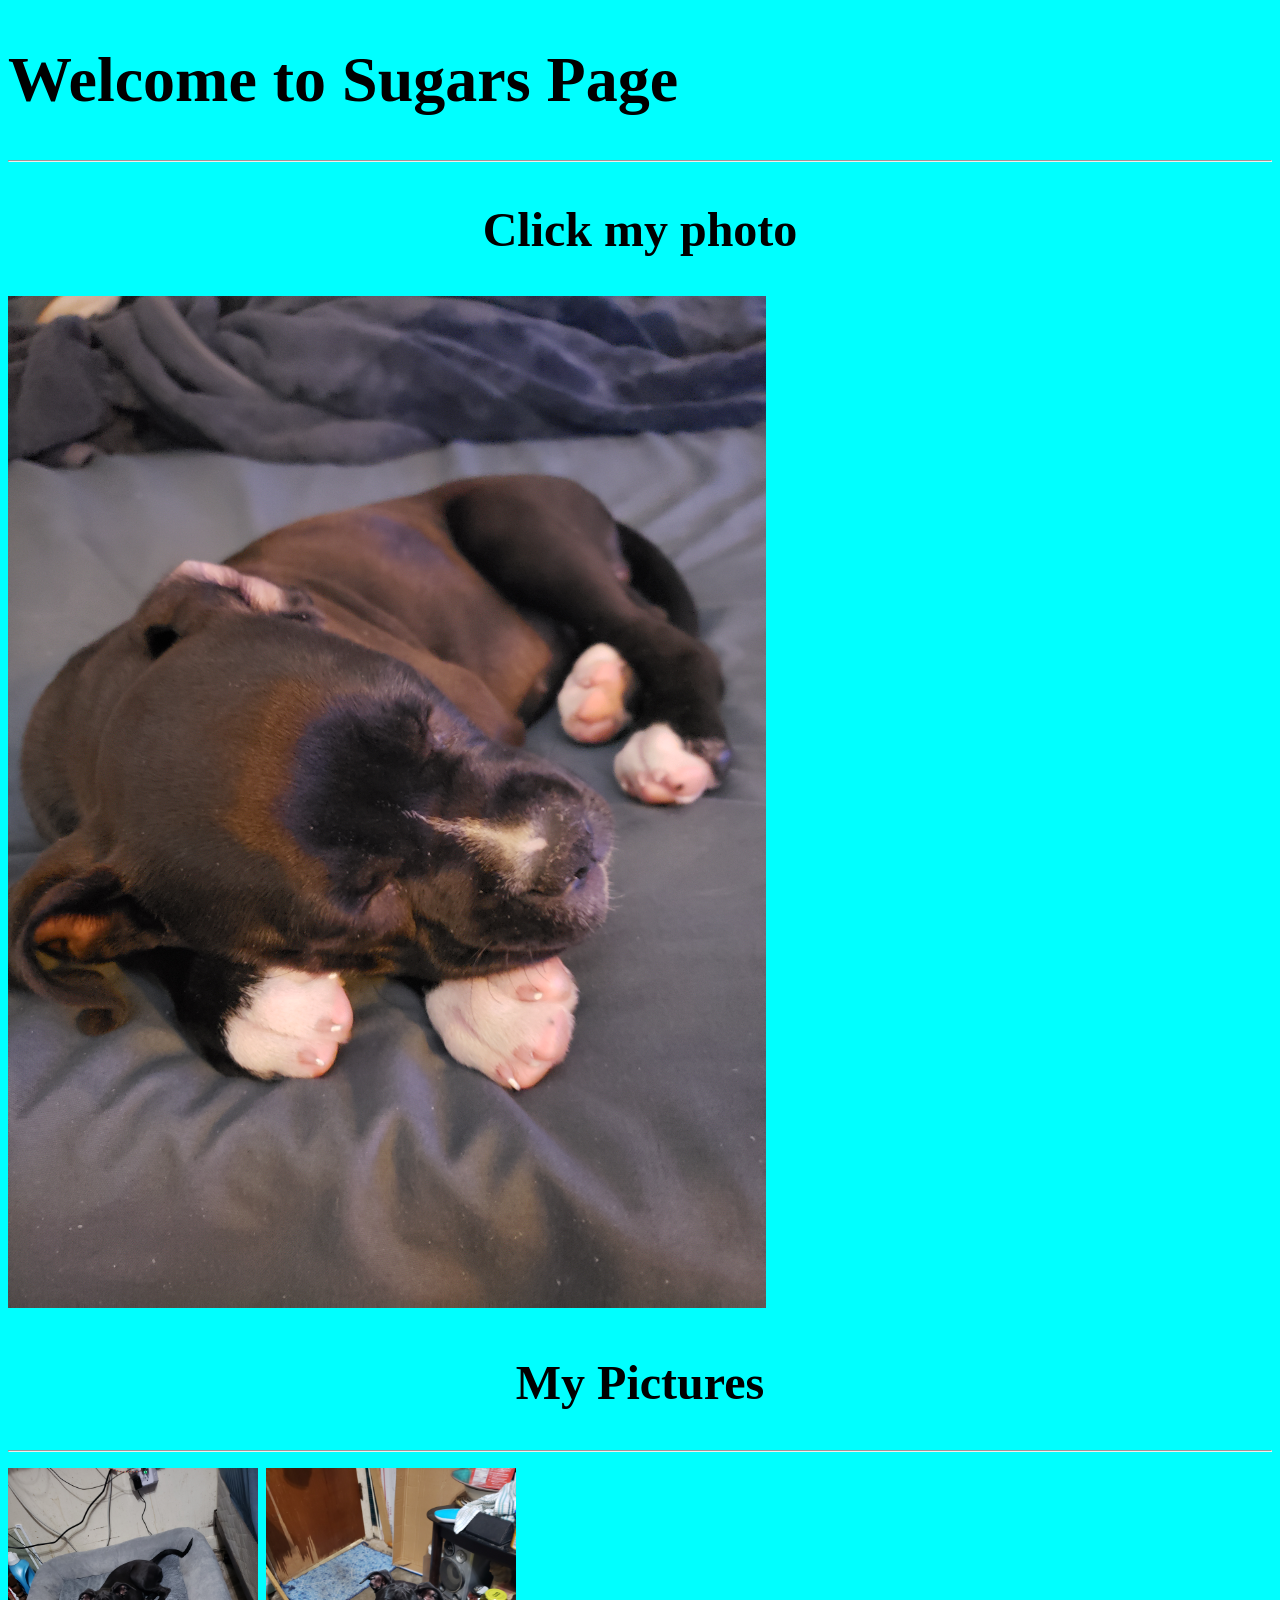
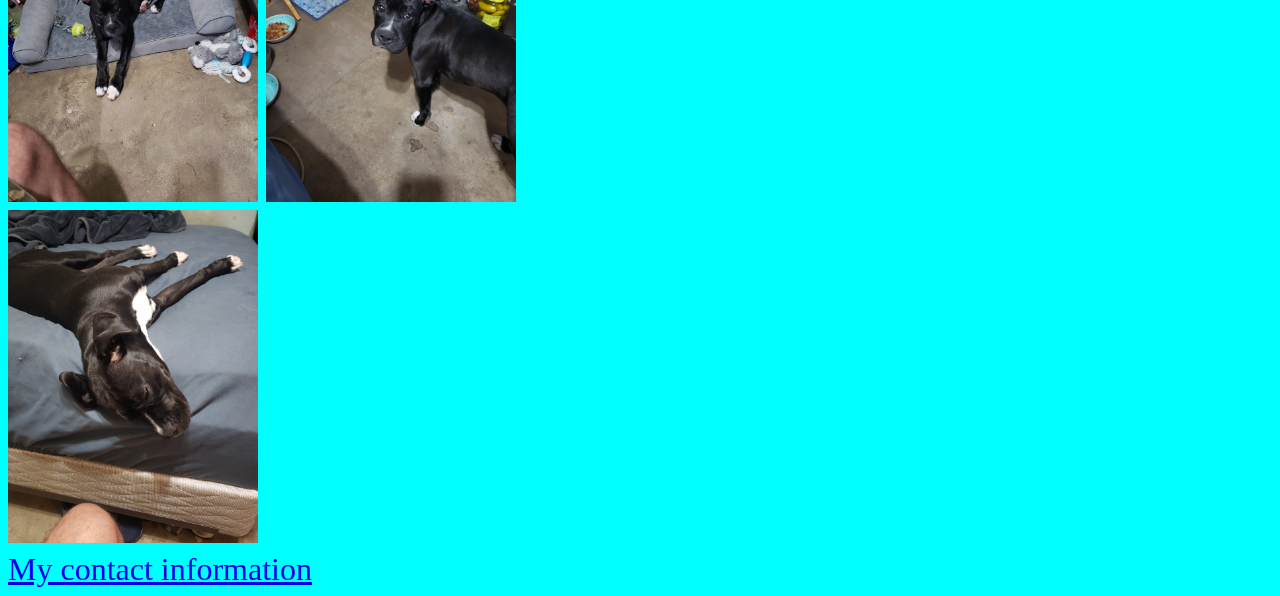
<file: index.html>
<!DOCTYPE html>
<html lang="en">
<head>
    <meta charset="UTF-8">
    <meta name="viewport" content="width=device-width, initial-scale=1.0">
    <title>Sugars page</title>
    <link rel="stylesheet" href="./style.css">
</head>
<body>
    <h1>Welcome to Sugars Page</h1>
    <hr/>
    <h2>Click my photo </h2>
    <a class="sweet" href="./about.html"><img src="./pictures/sugar baby.jpg" width="60%" alt="Sleeping Puppy"/></a>
    <h2>My Pictures</h2>
    <hr/>
    <img src="./pictures/sugar1.jpg"width="250"/> <img src="./pictures/sugar3.jpg"width="250"/><br><img src="./pictures/sugar4.jpg" width="250"/>
    <br>
    <a href="./Contact.html">My contact information</a>

</body>
</html>
</file>
<file: style.css>
body{
      background-color:aqua;
}
html{

      font-size:2rem;
}
.hello{
      
      
      
      border: 10px solid black ;
      size-adjust: 60%;
      float:left;
} 
      
   #one{
      

   }
      

h2{
      text-align: center;
}
#contact{
      color:blueviolet;
}
@media (max-width: 390px) {
      body{
            background-color:aqua;
            
      }
     img{
      size:50%;
     }
html{
      font-size:1rem;
}
}
</file>
